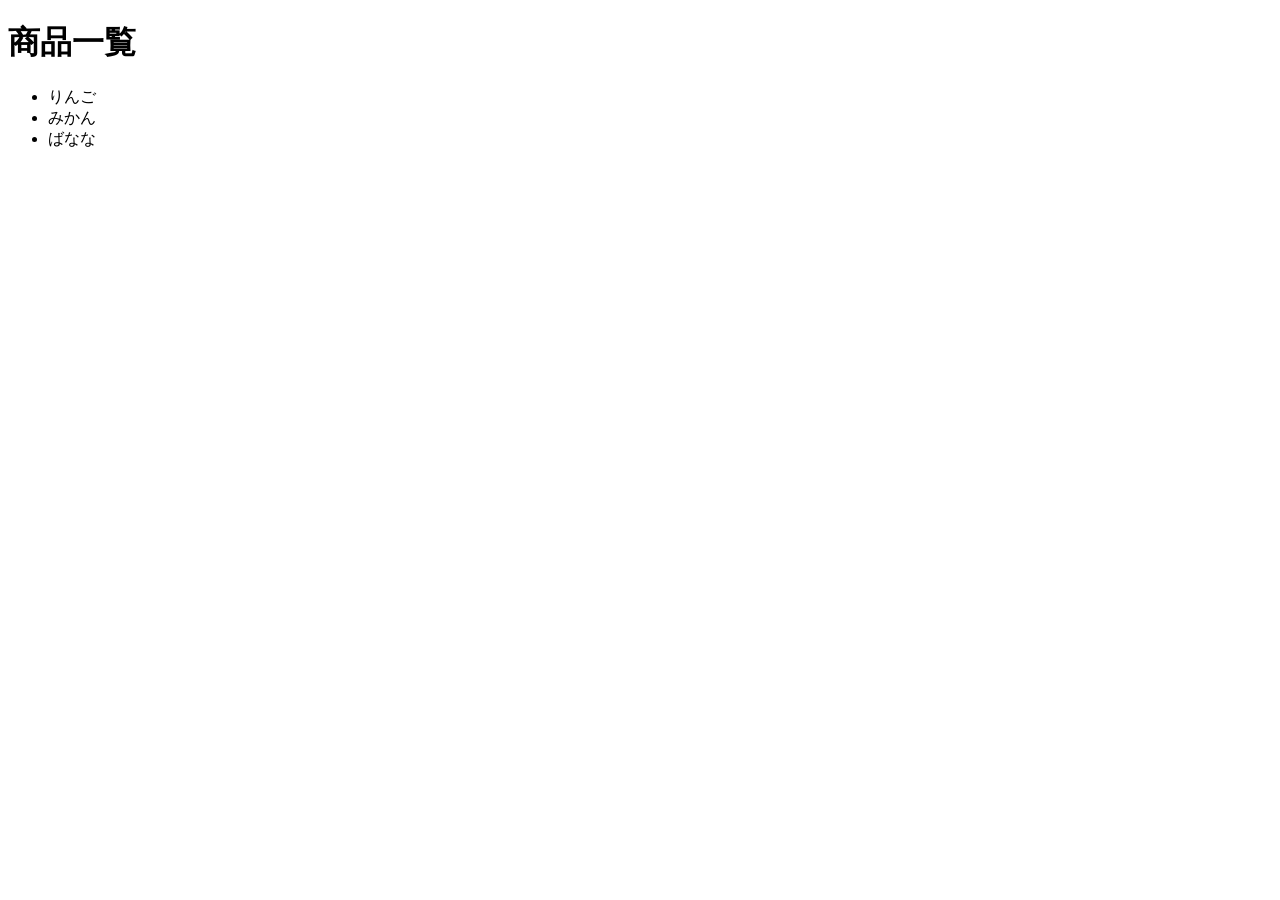
<file: item.html>
<!DOCTYPE html>
<html lang="en">
<head>
    <meta charset="UTF-8">
    <meta name="viewport" content="width=device-width, initial-scale=1.0">
    <title>Document</title>
</head>
<body>
    <h1>商品一覧</h1>
    <ul>
        <li>りんご</li>
        <li>みかん</li>
        <li>ばなな</li>
    </ul>
    <script>
        //並び替え機能
        //検索機能
    </script>
</body>
</html>
</file>
